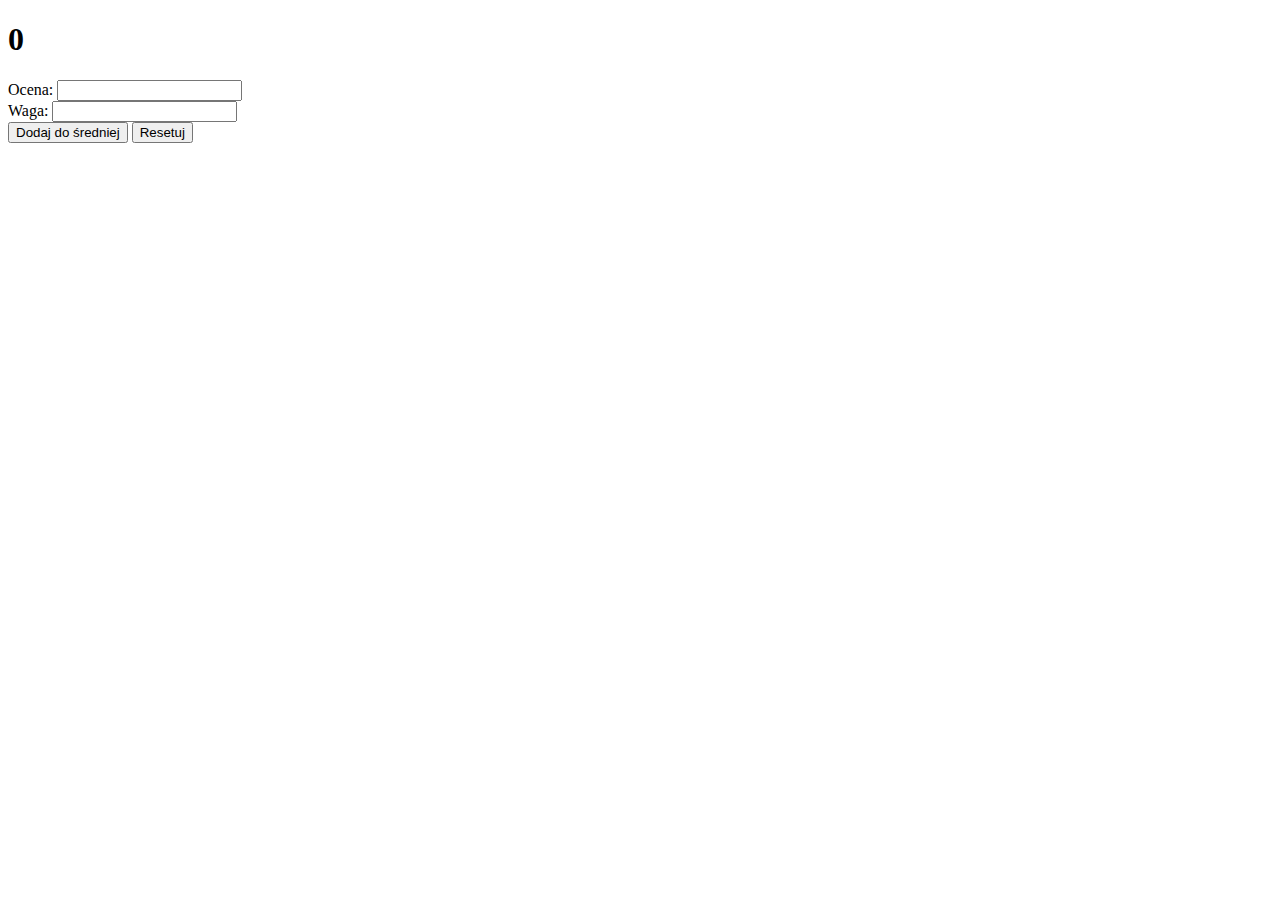
<file: index2.html>
<!DOCTYPE html>
<html>
<head>
    <meta charset="utf-8">
</head>
<body>
    <h1>0</h1>
    <p id="numbers-info"></p>
    Ocena: <input type="number" id="num"><br>
    Waga: <input type="number" id="weight"><br>
    <button id="add">Dodaj do średniej</button>
    <button id="reset">Resetuj</button>
    
    <script src="app7.js"></script>
</body>
</html>
</file>
